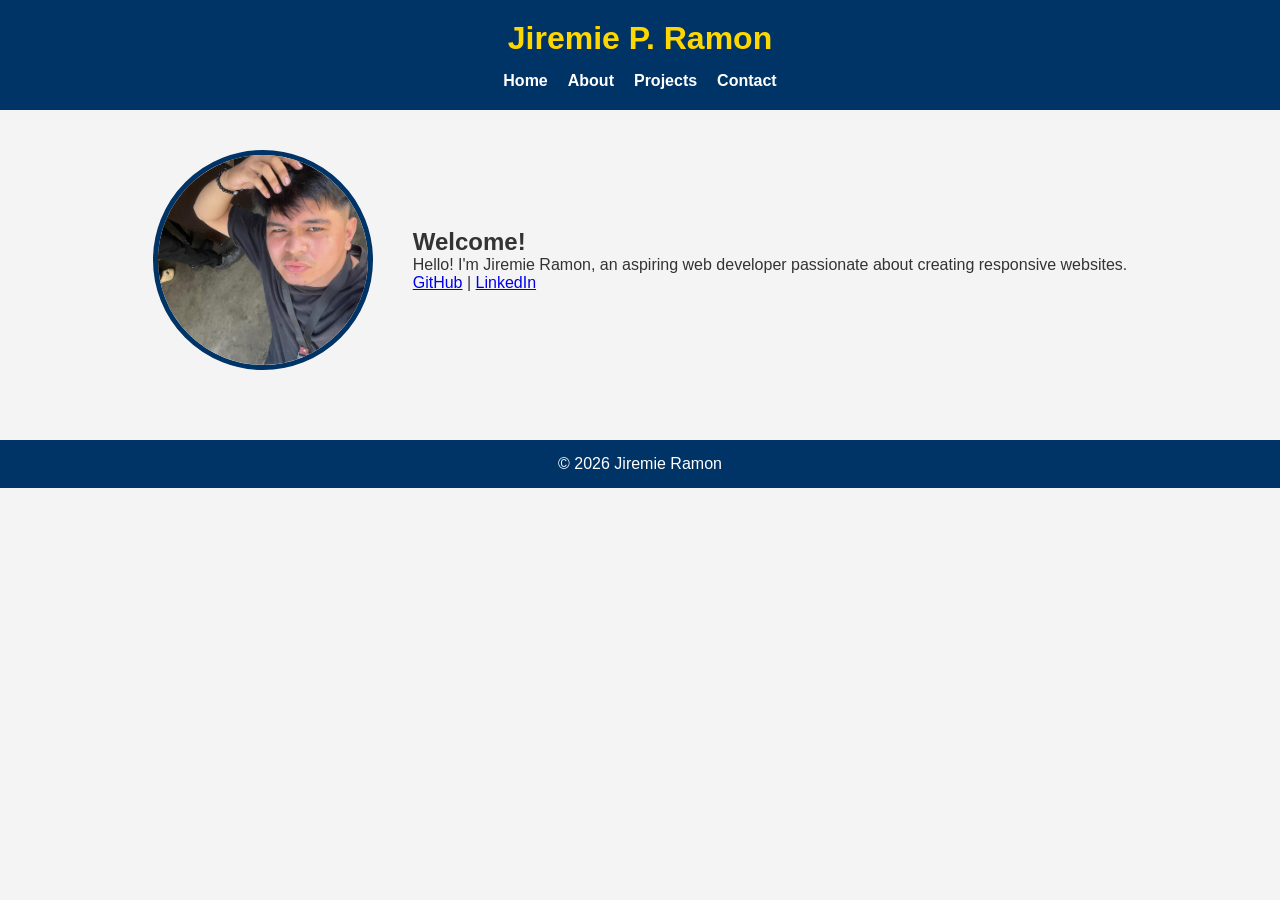
<file: index.html>
<!DOCTYPE html>
<html lang="en">
<head>
    <meta charset="UTF-8">
    <meta name="viewport" content="width=device-width, initial-scale=1.0">
    <title>My Portfolio</title>
    <link rel="stylesheet" href="style.css">
</head>

<body>

<header>
    <h1 id="logo">Jiremie P. Ramon</h1>

    <nav>
        <ul>
            <li><a href="index.html">Home</a></li>
            <li><a href="about.html">About</a></li>
            <li><a href="projects.html">Projects</a></li>
            <li><a href="contact.html">Contact</a></li>
        </ul>
    </nav>
</header>

<main>

<section class="hero">
    <img src="987654321.jpg" alt="Profile Picture">
    <div>
        <h2>Welcome!</h2>
        <p>Hello! I'm Jiremie Ramon, an aspiring web developer passionate about creating responsive websites.</p>

        <a href="https://github.com/" target="_blank">GitHub</a> |
        <a href="https://www.linkedin.com/" target="_blank">LinkedIn</a>
    </div>
</section>

</main>

<footer>
    <p>© 2026 Jiremie Ramon</p>
</footer>

</body>
</html>
</file>
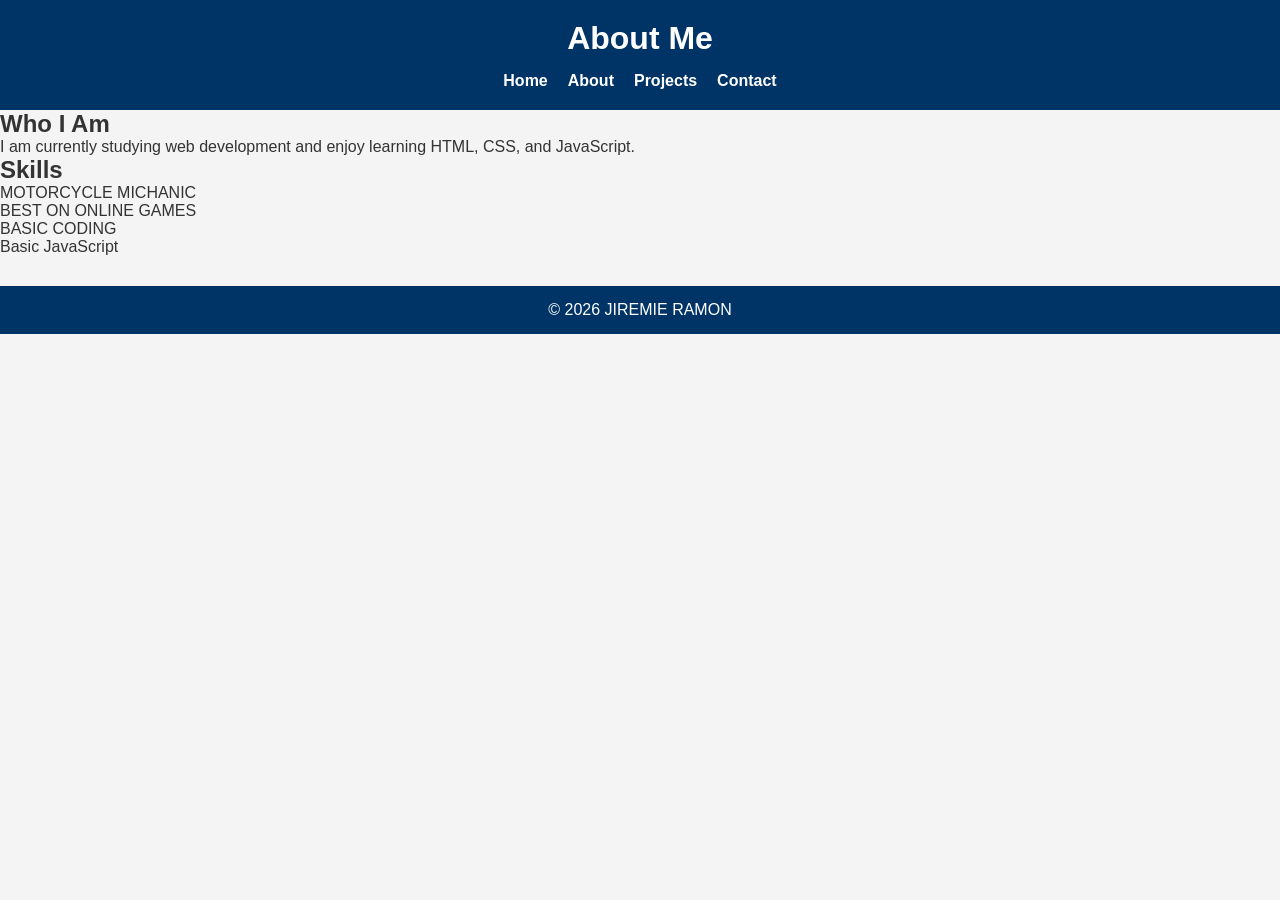
<file: about.html>
<!DOCTYPE html>
<html lang="en">
<head>
<meta charset="UTF-8">
<title>About Me</title>
<link rel="stylesheet" href="style.css">
</head>

<body>

<header>
<h1>About Me</h1>

<nav>
<ul>
<li><a href="index.html">Home</a></li>
<li><a href="about.html">About</a></li>
<li><a href="projects.html">Projects</a></li>
<li><a href="contact.html">Contact</a></li>
</ul>
</nav>

</header>

<main>

<section>

<h2>Who I Am</h2>

<p>
I am currently studying web development and enjoy learning HTML, CSS, and JavaScript.
</p>

<h2>Skills</h2>

<ul>
<li>MOTORCYCLE MICHANIC</li>
<li>BEST ON ONLINE GAMES</li>
<li>BASIC CODING</li>
<li>Basic JavaScript</li>
</ul>

</section>

</main>

<footer>
<p>© 2026 JIREMIE RAMON</p>
</footer>

</body>
</html>
</file>
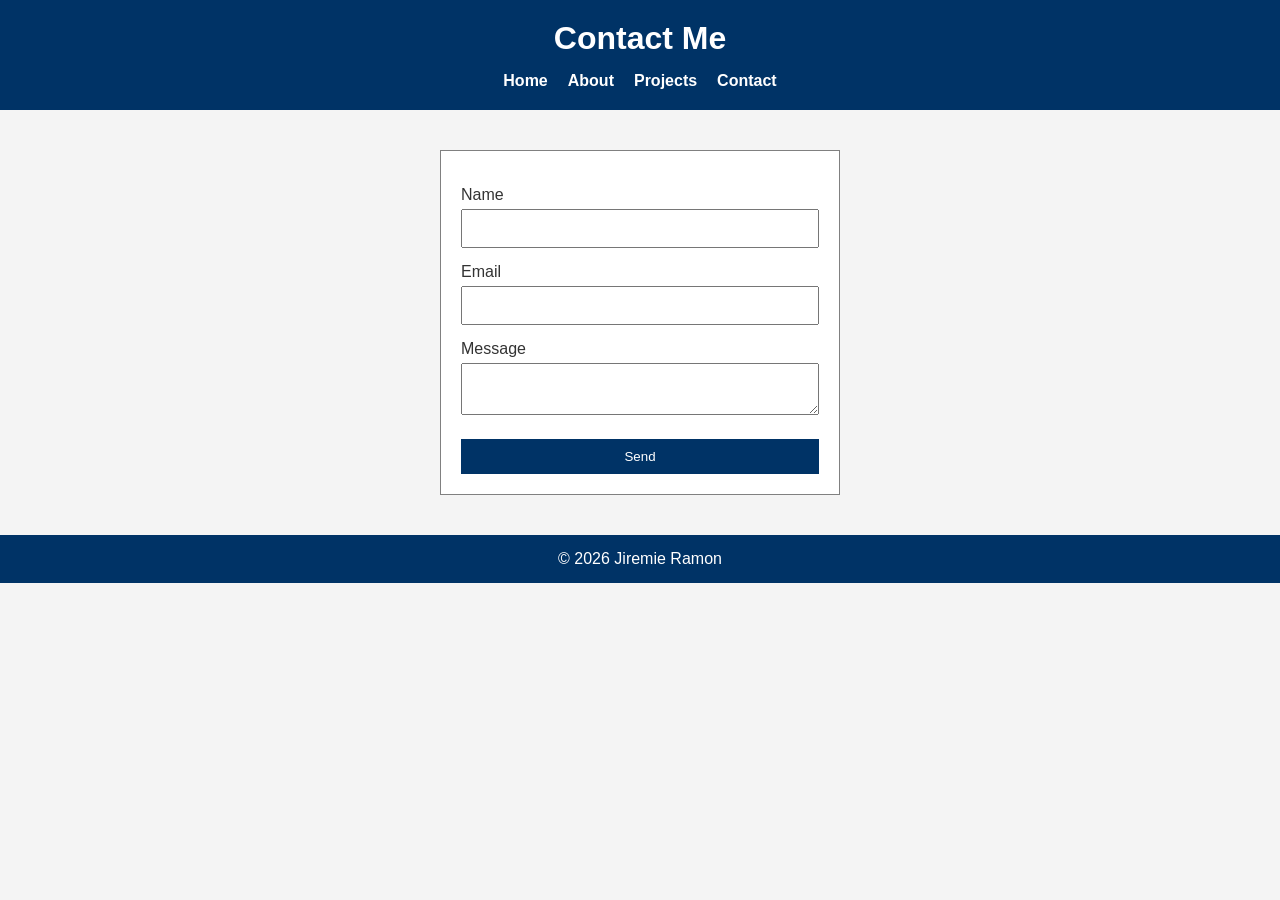
<file: contact.html>
<!DOCTYPE html>
<html lang="en">
<head>
<meta charset="UTF-8">
<title>Contact Me</title>
<link rel="stylesheet" href="style.css">
</head>

<body>

<header>

<h1>Contact Me</h1>

<nav>
<ul>
<li><a href="index.html">Home</a></li>
<li><a href="about.html">About</a></li>
<li><a href="projects.html">Projects</a></li>
<li><a href="contact.html">Contact</a></li>
</ul>
</nav>

</header>

<main>

<form>

<label for="name">Name</label>
<input type="text" id="name" required>

<label for="email">Email</label>
<input type="email" id="email" required>

<label for="message">Message</label>
<textarea id="message" required></textarea>

<input type="submit" value="Send">

</form>

</main>

<footer>
<p>© 2026 Jiremie Ramon</p>
</footer>

</body>
</html>
</file>
<file: style.css>
*{
    margin:0;
    padding:0;
    box-sizing:border-box;
}

body{
    font-family:Arial, sans-serif;
    background:#f4f4f4;
    color:#333;
}

header{
    background:#003366;
    color:white;
    padding:20px;
    text-align:center;
}

nav ul{
    display:flex;
    justify-content:center;
    list-style:none;
    gap:20px;
    margin-top:15px;
}

nav a{
    color:white;
    text-decoration:none;
    font-weight:bold;
}

.hero{
    display:flex;
    justify-content:center;
    align-items:center;
    gap:40px;
    padding:40px;
}

.hero img{
    width:220px;
    height:220px;
    border-radius:50%;
    border:5px solid #003366;
}

.projects{
    display:flex;
    justify-content:center;
    gap:30px;
    flex-wrap:wrap;
    padding:40px;
}

.card{
    width:280px;
    border:1px solid gray;
    background:white;
    padding:20px;
    margin:10px;
    text-align:center;
}

.card img{
    width:100%;
    height:180px;
}

form{
    width:400px;
    margin:40px auto;
    padding:20px;
    border:1px solid gray;
    background:white;
}

label{
    display:block;
    margin-top:15px;
}

input,
textarea{
    width:100%;
    padding:10px;
    margin-top:5px;
}

input[type="submit"]{
    background:#003366;
    color:white;
    border:none;
    margin-top:20px;
    cursor:pointer;
}

footer{
    background:#003366;
    color:white;
    text-align:center;
    padding:15px;
    margin-top:30px;
}

#logo{
    color:gold;
}

.card h3{
    color:#003366;
}
</file>
